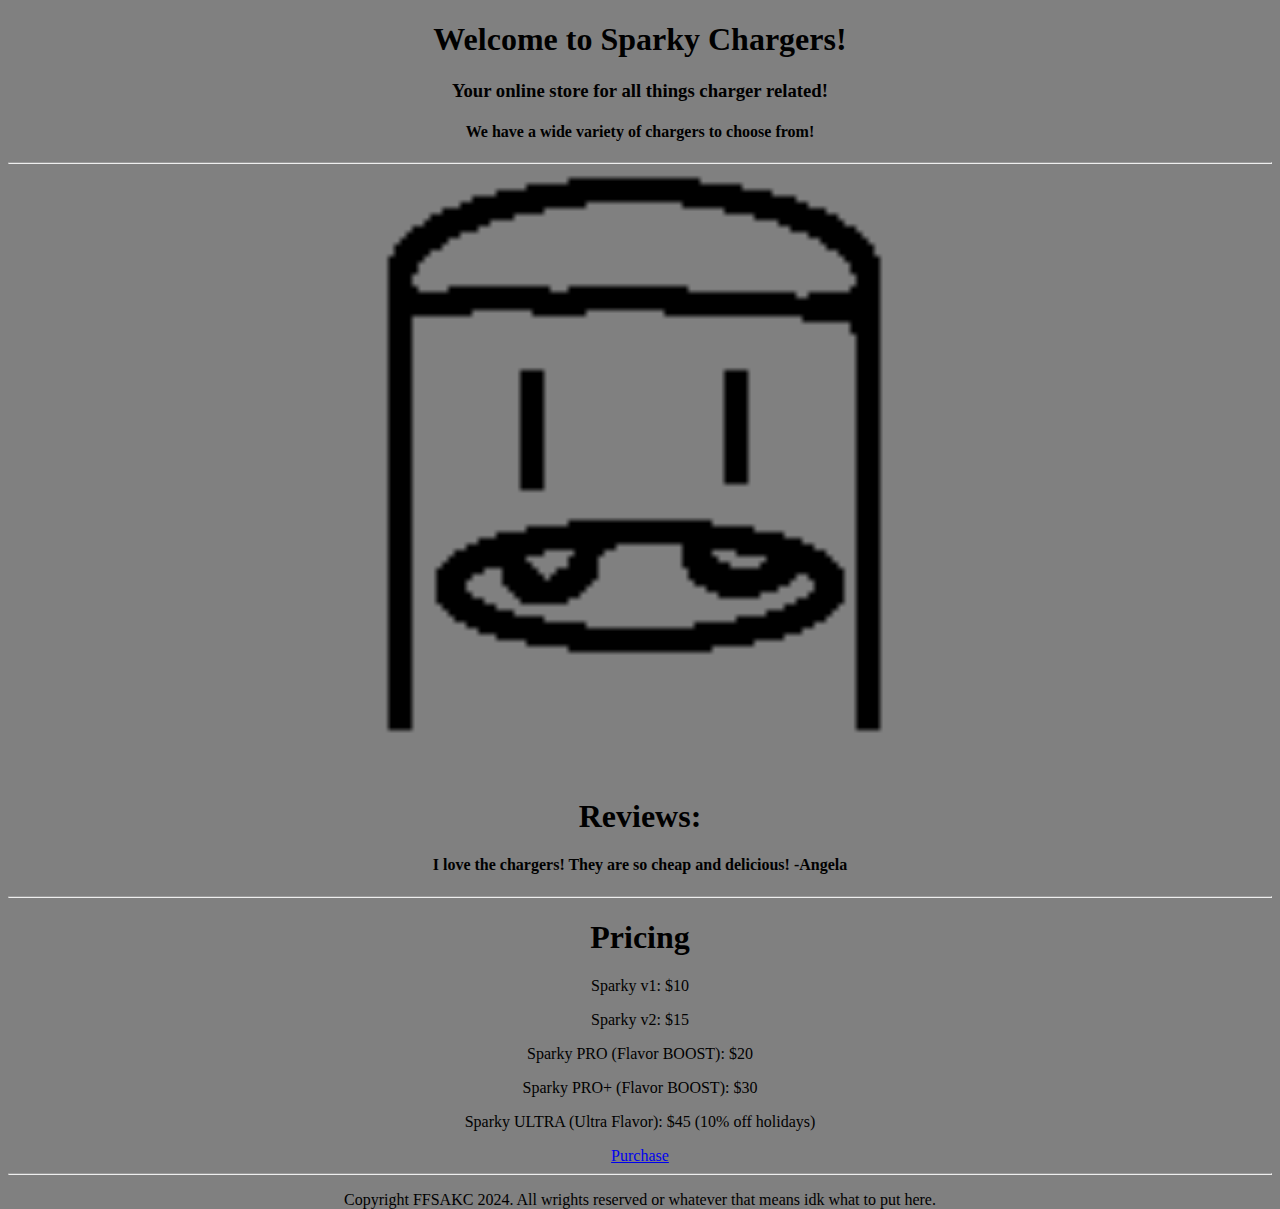
<file: index.html>
<!DOCTYPE html>
<html>

<head>
  <meta charset="utf-8">
  <meta name="viewport" content="width=device-width">
  <title>Sparky Chargers</title>
  <link href="style.css" rel="stylesheet" type="text/css" />
  <title>Sparky Chargers</title>
</head>

<body>
  <center>
    <h1>Welcome to Sparky Chargers!</h1>
    <h3>Your online store for all things charger related!</h3>
    <h4>We have a wide variety of chargers to choose from!</h4>
    <hr>
        <img src="sparky.png" alt="Sparky mascot (image failed to load)" width="600" height="600">

    <h1>Reviews:</h1>
    <h4>I love the chargers! They are so cheap and delicious! -Angela</h4>
    <hr>
    <h1>Pricing</h1>
    <p>Sparky v1: $10</p>
    <p>Sparky v2: $15</p>
    <p>Sparky PRO (Flavor BOOST): $20</p>
    <p>Sparky PRO+ (Flavor BOOST): $30</p>
    <p>Sparky ULTRA (Ultra Flavor): $45 (10% off holidays)</p>
    <a href="purchase.html">Purchase</a>
    <hr>
    <p>Copyright FFSAKC 2024. All wrights reserved or whatever that means idk what to put here.</p>
  </center>
  </ol>
</body>

</html>
</file>
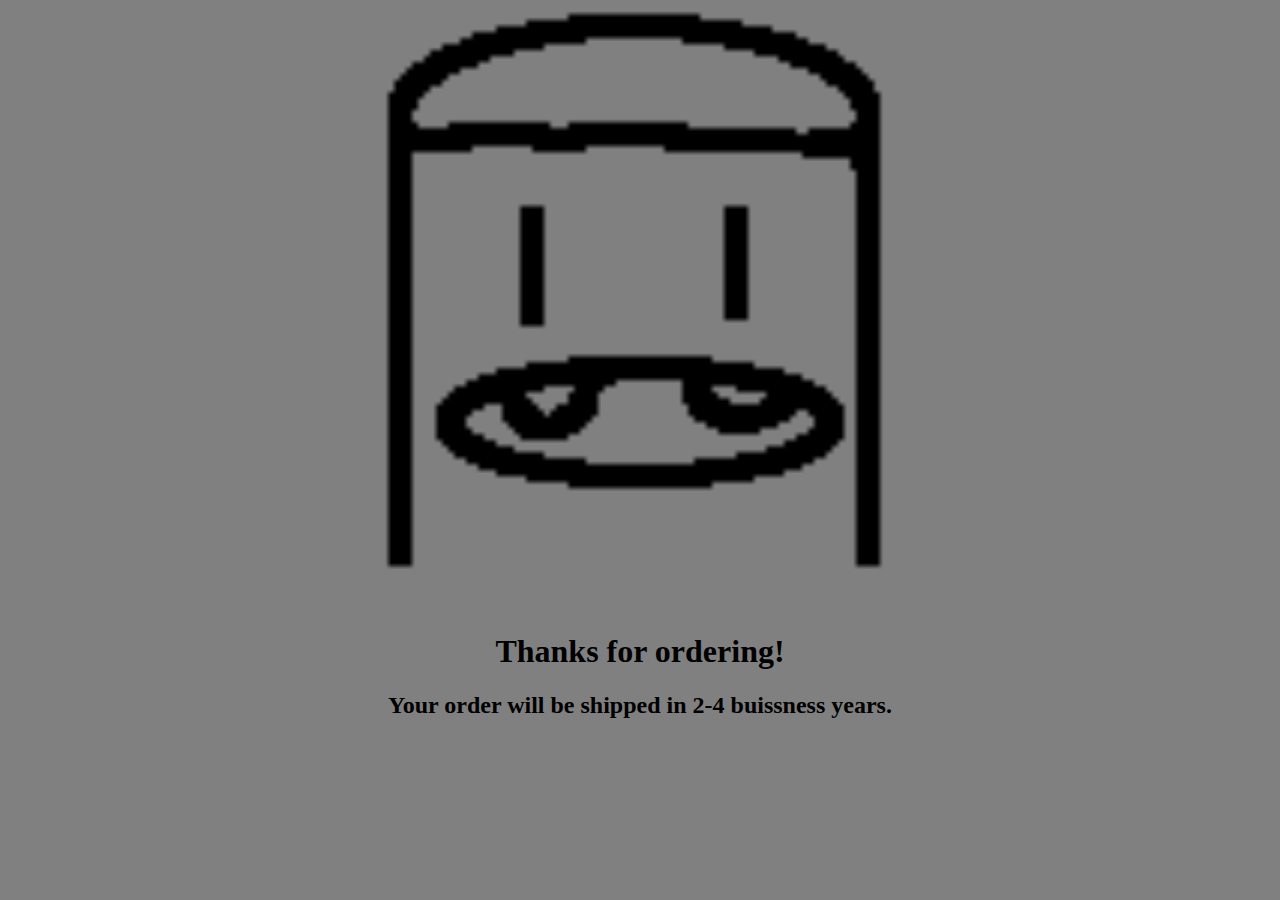
<file: paid.html>
<!DOCTYPE html>
<html>

<head>
  <meta charset="utf-8">
  <meta name="viewport" content="width=device-width">
  <title>Sparky Chargers</title>
  <link href="style.css" rel="stylesheet" type="text/css" />
  <title>Sparky Chargers</title>
</head>

<body>
  <center>
    <img src="sparky.png" alt="Sparky mascot (image failed to load)" width="600" height="600">
    <h1>Thanks for ordering!</h1>
    <div></div>
<h2>Your order will be shipped in 2-4 buissness years.</h2>
  </center>
  </ol>
</body>

</html>
</file>
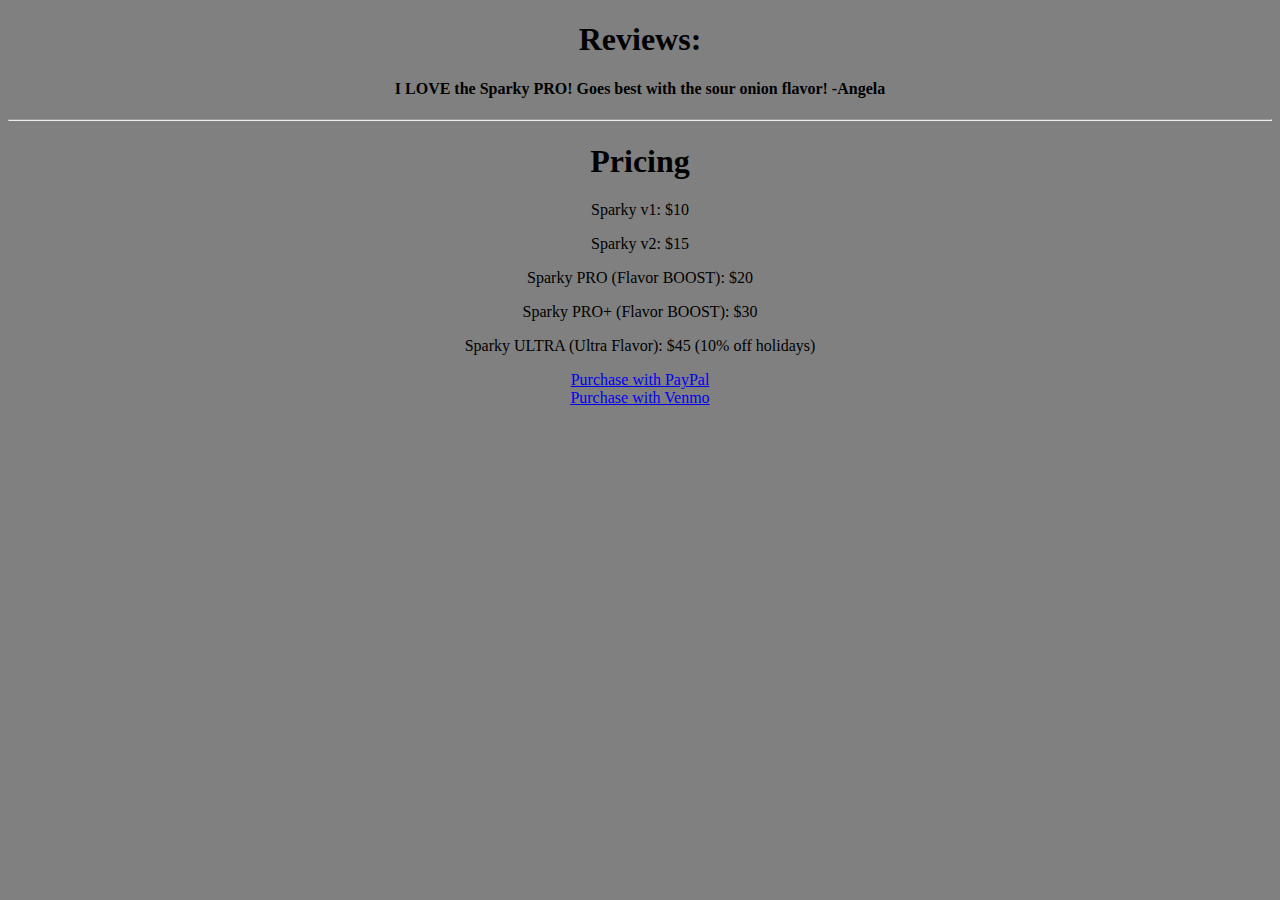
<file: purchase.html>
<!DOCTYPE html>
<html>

<head>
  <meta charset="utf-8">
  <meta name="viewport" content="width=device-width">
  <title>Sparky Chargers</title>
  <link href="style.css" rel="stylesheet" type="text/css" />
  <title>Sparky Chargers</title>
</head>

<body>
  <center>
    <h1>Reviews:</h1>
    <h4>I LOVE the Sparky PRO! Goes best with the sour onion flavor! -Angela</h4>
    <hr>
    <h1>Pricing</h1>
    <p>Sparky v1: $10</p>
    <p>Sparky v2: $15</p>
    <p>Sparky PRO (Flavor BOOST): $20</p>
    <p>Sparky PRO+ (Flavor BOOST): $30</p>
    <p>Sparky ULTRA (Ultra Flavor): $45 (10% off holidays)</p>
    <a href= "paid.html">Purchase with PayPal</a>
    <div></div>
    <a href= "paid.html">Purchase with Venmo</a>
  </center>
  </ol>
</body>

</html>
</file>
<file: style.css>
html {
  height: 100%;
  width: 100%;
  background-color: grey;
}
.right{ 
  text-align: right;
  border-color: black;
}
</file>
